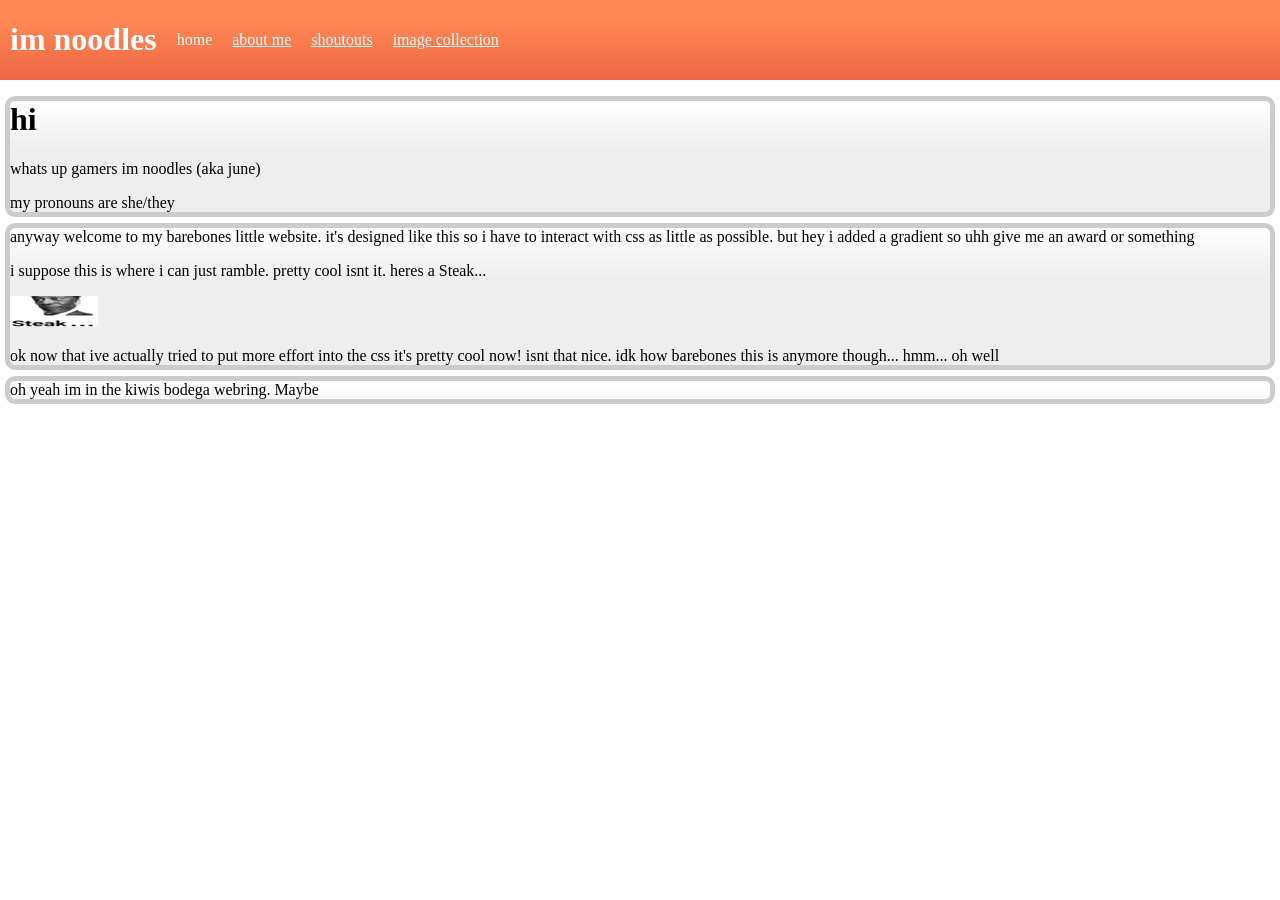
<file: index.html>
<!DOCTYPE html>
<html>
	<head>
		<title>im noodles</title>
		<link rel="stylesheet" href="style.css">
	</head>
	<body>
		<header>
			<h1>im noodles</h1>
			 <span class="yourehere">home</span>
			 <a href="./about.html">about me</a>
			 <a href="./shoutouts.html">shoutouts</a>
			 <a href="./imgcollection.html">image collection</a>
		</header>
		<main>
			<div class="chunk">
				<h1>hi</h1>
				<p>whats up gamers im noodles (aka june)</p>
				<p>my pronouns are she/they</p>
			</div>
			<div class="chunk">
				<p>anyway welcome to my barebones little website. it's designed like this so i have to interact with css as little as possible. but hey i added a gradient so uhh give me an award or something</p>
				<p>i suppose this is where i can just ramble. pretty cool isnt it. heres a Steak...</p>
				<img src="./imgs/steak8831.png" alt="Steak...">
				<p>ok now that ive actually tried to put more effort into the css it's pretty cool now! isnt that nice. idk how barebones this is anymore though... hmm... oh well</p>
			</div>
			<div class="chunk">
				<p>oh yeah im in the kiwis bodega webring. Maybe</p>
				<script src="https://webring.kiwi2.xyz/embed.js" data-username="noodles" ></script>
			</div>
		</main>
	</body>
</html>
</file>
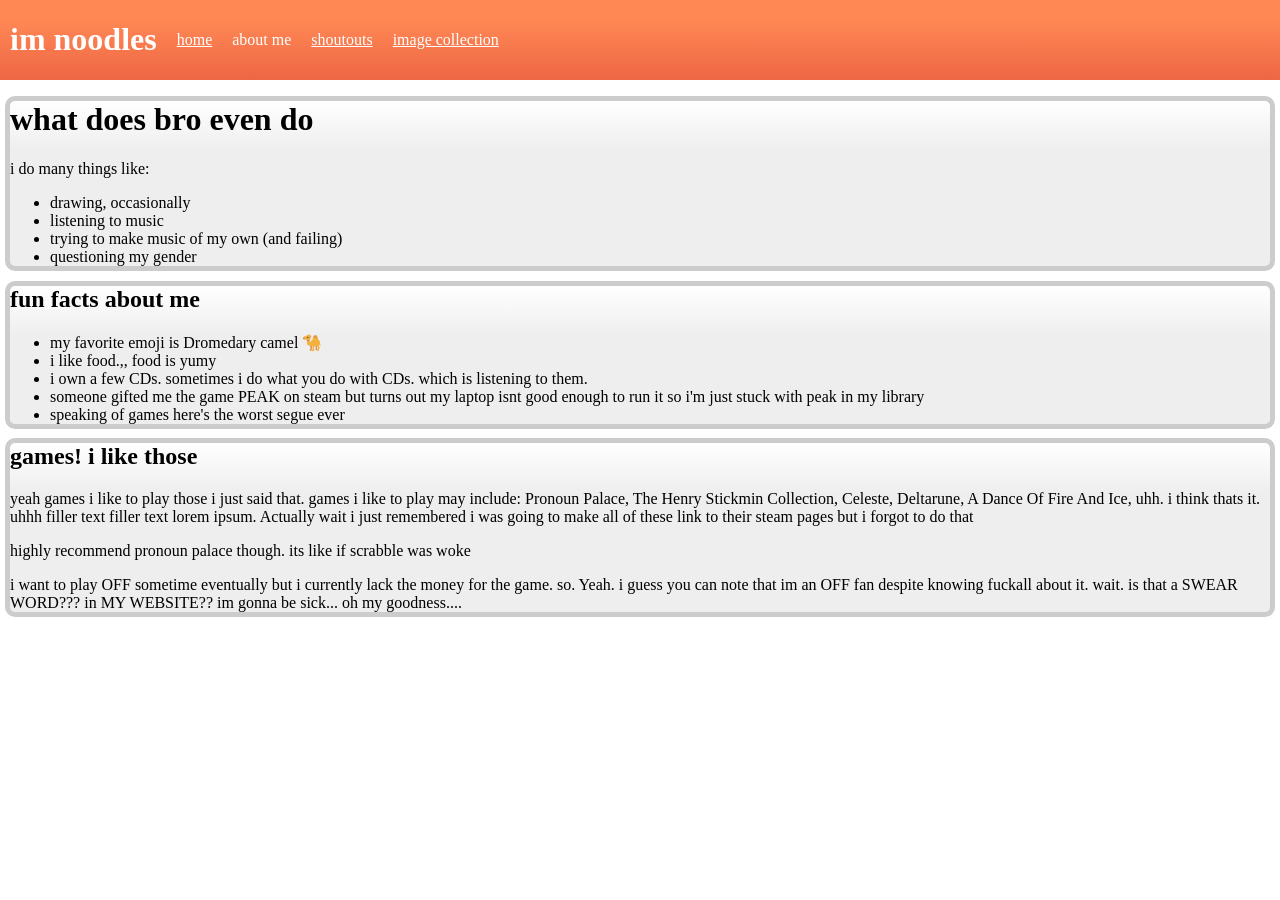
<file: about.html>
<!DOCTYPE html>
<html>
	<head>
		<title>im noodles</title>
		<link rel="stylesheet" href="style.css">
	</head>
	<body>
		<header>
			<h1>im noodles</h1>
			 <a href="./index.html">home</a>
			 <span class="yourehere">about me</span>
			 <a href="./shoutouts.html">shoutouts</a>
			 <a href="./imgcollection.html">image collection</a>
		</header>
		<main>
			<div class="chunk">
				<h1>what does bro even do</h1>
				<p>i do many things like:</p>
				<ul>
					<li>drawing, occasionally</li>
					<li>listening to music</li>
					<li>trying to make music of my own (and failing)</li>
					<li>questioning my gender</li>
				</ul>
			</div>
			<div class="chunk">
				<h2>fun facts about me</h2>
				<ul>
					<li>my favorite emoji is Dromedary camel 🐪</li>
					<li>i like food.,, food is yumy</li>
					<li>i own a few CDs. sometimes i do what you do with CDs. which is listening to them.</li>
					<li>someone gifted me the game PEAK on steam but turns out my laptop isnt good enough to run it so i'm just stuck with peak in my library</li>
					<li>speaking of games here's the worst segue ever</li>
				</ul>
			</div>
			<div class="chunk">
				<h2>games! i like those</h2>
				<p>yeah games i like to play those i just said that. games i like to play may include: Pronoun Palace, The Henry Stickmin Collection, Celeste, Deltarune, A Dance Of Fire And Ice, uhh. i think thats it. uhhh filler text filler text lorem ipsum. Actually wait i just remembered i was going to make all of these link to their steam pages but i forgot to do that</p>
				<p>highly recommend pronoun palace though. its like if scrabble was woke</p>
				<p>i want to play OFF sometime eventually but i currently lack the money for the game. so. Yeah. i guess you can note that im an OFF fan despite knowing fuckall about it. wait. is that a SWEAR WORD??? in MY WEBSITE?? im gonna be sick... oh my goodness....</p>
			</div>
		</main>
	</body>
</html>
</file>
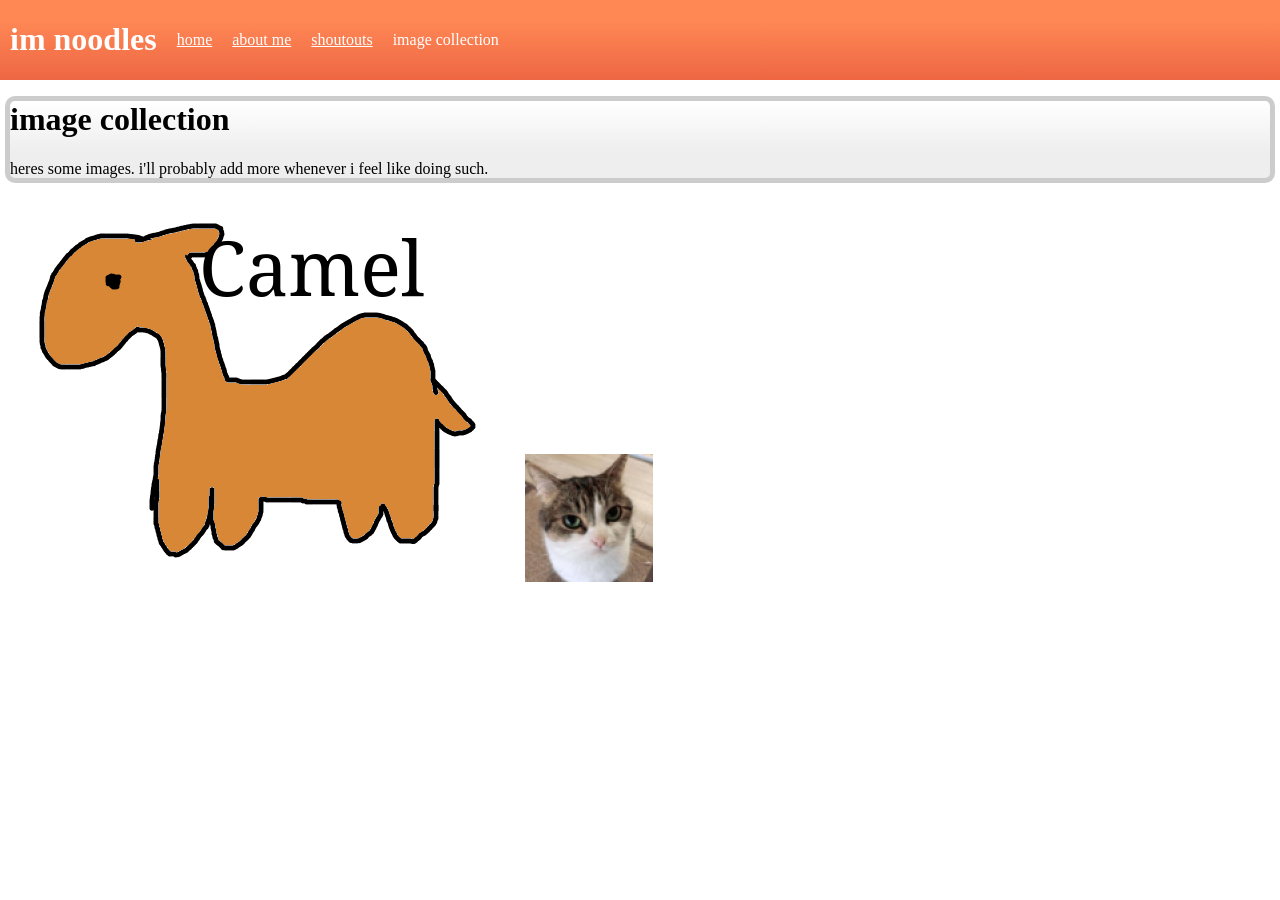
<file: imgcollection.html>
<!DOCTYPE html>
<html>
	<head>
		<title>im noodles</title>
		<link rel="stylesheet" href="style.css">
	</head>
	<body>
		<header>
			<h1>im noodles</h1>
			 <a href="./index.html">home</a>
			 <a href="./about.html">about me</a>
			 <a href="./shoutouts.html">shoutouts</a>
			 <span class="yourehere">image collection</span>
		</header>
		<main>
			<div class="chunk">
				<h1>image collection</h1>
				<p>heres some images. i'll probably add more whenever i feel like doing such.</p>
			</div>
			<img src="./imgs/camel.png"> <img src="./imgs/me.png">
		</main>
	</body>
</html>
</file>
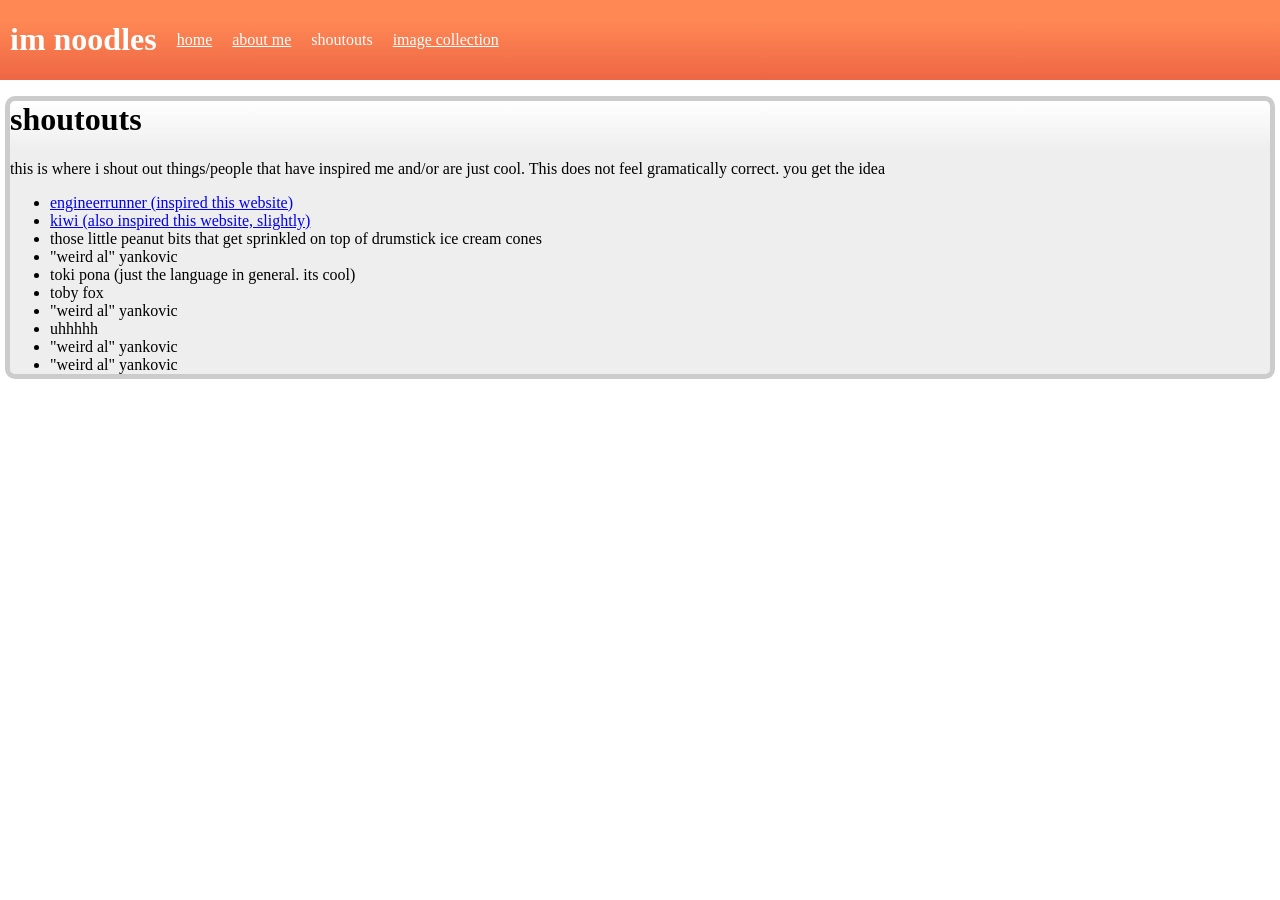
<file: shoutouts.html>
<!DOCTYPE html>
<html>
	<head>
		<title>im noodles</title>
		<link rel="stylesheet" href="style.css">
	</head>
	<body>
		<header>
			<h1>im noodles</h1>
			 <a href="./index.html">home</a>
			 <a href="./about.html">about me</a>
			 <span class="yourehere">shoutouts</span>
			 <a href="./imgcollection.html">image collection</a>
		</header>
		<main>
			<div class="chunk">
			<h1>shoutouts</h1>
			<p>this is where i shout out things/people that have inspired me and/or are just cool. This does not feel gramatically correct. you get the idea</p>
			<ul>
				<li><a href="https://home.oflobsters.fyi" target="_blank">engineerrunner (inspired this website)</a></li>
				<li><a href="https://kiwi2.xyz" target="_blank">kiwi (also inspired this website, slightly)</a></li>
				<li>those little peanut bits that get sprinkled on top of drumstick ice cream cones</li>
				<li>"weird al" yankovic</li>
				<li>toki pona (just the language in general. its cool)</li>
				<li>toby fox</li>
				<li>"weird al" yankovic</li>
				<li>uhhhhh</li>
				<li>"weird al" yankovic</li>
				<li>"weird al" yankovic</li>
			</ul>
			</div>
		</main>
	</body>
</html>
</file>
<file: style.css>
* {
	font-family: serif;
}
body {
	margin: 0;
	padding: 0;	
}
header {
	width: 100vw;
	background: linear-gradient(180deg, #f85 25%, #e64 100%);
	display: flex;
	align-items: center;
}
header * {
	color: #fff;
	padding-left: 10px;
	padding-right: 10px;
}
.chunk {
	margin: 10px;
	outline: 5px #ccc solid;
	background: linear-gradient(180deg, #fff 0, #eee 50px);
	border-radius: 5px;
}
</file>
